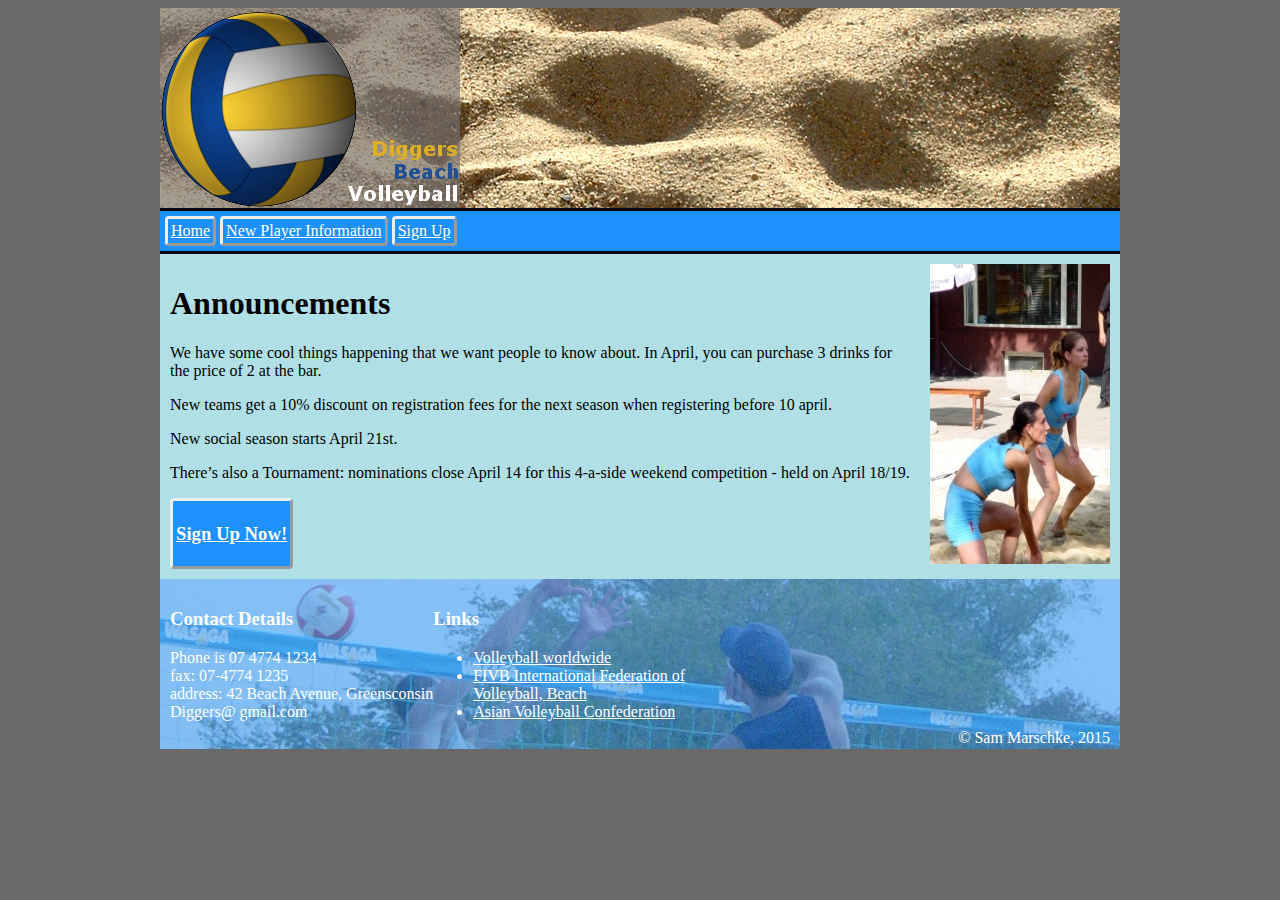
<file: DBV/index.html>
<!DOCTYPE html>
<html>
<head lang="en">
    <meta charset="UTF-8">
    <link rel="stylesheet" type="text/css" href="res/homestyles.css">
    <link rel="stylesheet" type="text/css" href="res/mainstyles.css">
    <title>Diggers Beach Volleyball</title>
</head>
<body>
    <div class="container">
        <header id="banner">
        <a href="index.html"><img src="res/images/VolleyBallBanner.png"/></a>
        </header>
        <nav id="navBar">
            <a class="navButton" href="index.html">Home</a>
            <a class="navButton" href="new_player_information.html">New Player Information</a>
            <a class="navButton" href="sign_up.html">Sign Up</a>
        </nav>
        <div id="contentContainer">
            <article class="content">
                <section>
                <h1>Announcements</h1>
                <p>We have some cool things happening that we want people to know about. In April, you can purchase 3 drinks for the price of 2 at the bar.</p>
                <p>New teams get a 10% discount on registration fees for the next season when registering before 10 april.</p>
                <p>New social season starts April 21st.</p>
                <p>There’s also a Tournament: nominations close April 14 for this 4-a-side weekend competition - held on April 18/19.</p>
                </section>
                <section>
                    <a id="signUp" href="sign_up.html"><h3>Sign Up Now!</h3></a>
                </section>
            </article>
            <aside><img id="receivingImg" src="res/images/receiving.jpg"></aside>
        </div>
        <footer>
            <div class="footer">
                <h3>Contact Details</h3>
                <p>Phone is 07 4774 1234</br>
                    fax: 07-4774 1235</br>
                    address: 42 Beach Avenue, Greensconsin</br>
                    Diggers@ gmail.com
                </p>
            </div>
            <div class="footer">
                <h3>Links</h3>
                <ul>
                    <li><a class="links" href="http://www.volleyball.org/">Volleyball worldwide</a></li>
                    <li><a class="links" href="http://www.fivb.ch/en/beachvolleyball/">FIVB International Federation of </br>Volleyball, Beach</a></li>
                    <li><a class="links" href="http://www.asianvolleyball.org">Asian Volleyball Confederation</a></li>
                </ul>
            </div>
            <div id="copyright">© Sam Marschke, 2015</div>
        </footer>
    </div>

</body>
</html>
</file>
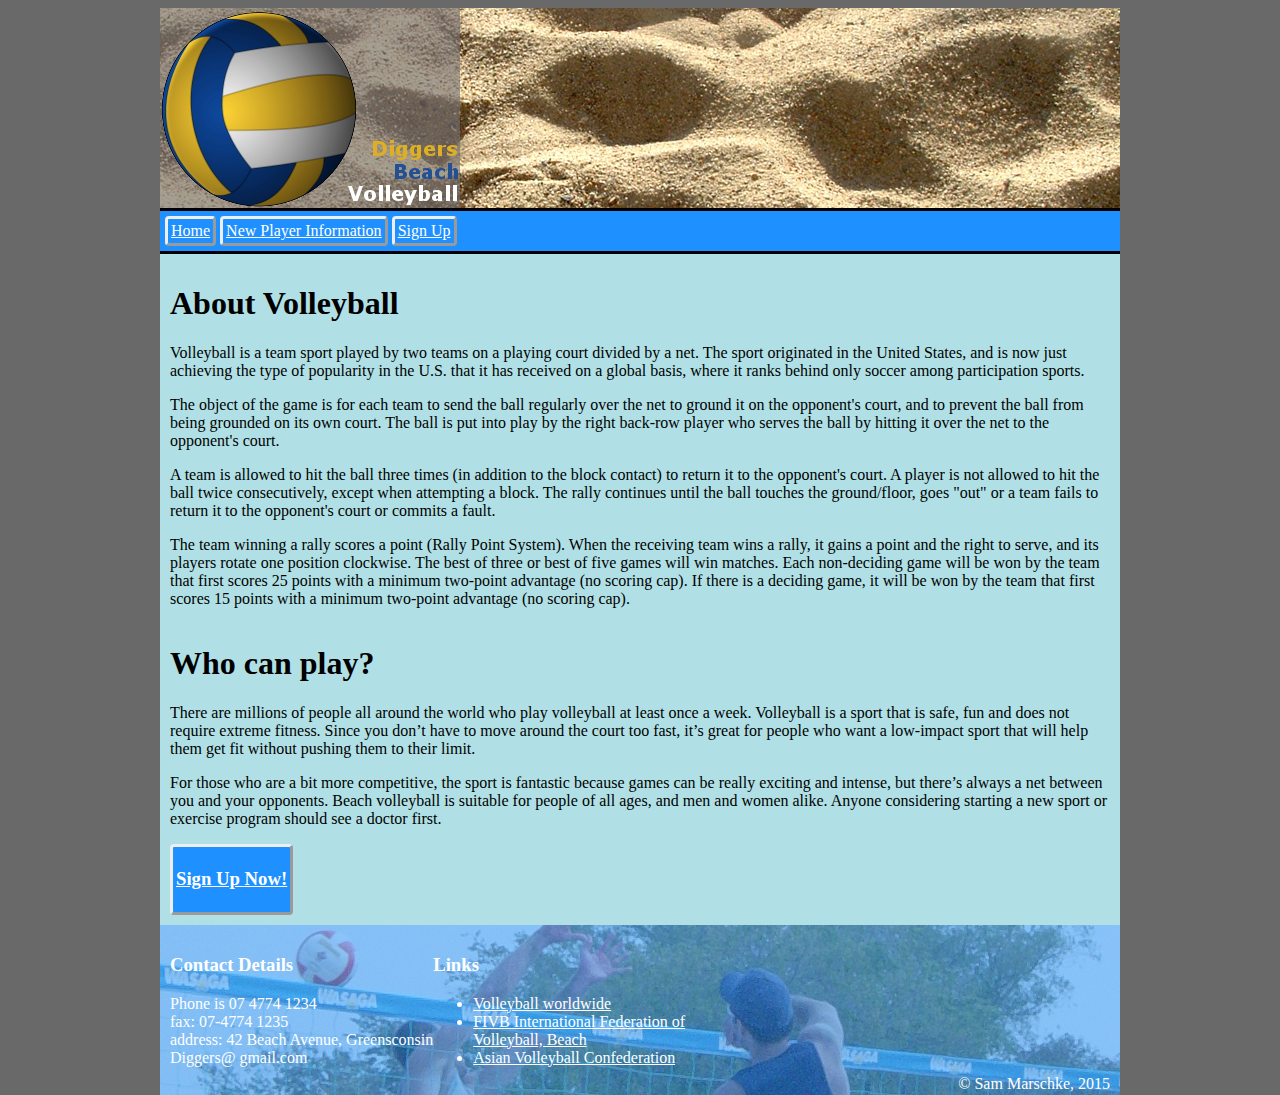
<file: DBV/new_player_information.html>
<!DOCTYPE html>
<html>
<head lang="en">
    <meta charset="UTF-8">
    <link rel="stylesheet" type="text/css" href="res/mainstyles.css">
    <title>Diggers Beach Volleyball - New Player Information</title>
</head>
<body>
<div class="container">
    <header id="banner">
        <a href="index.html"><img src="res/images/VolleyBallBanner.png"/></a>
    </header>
    <nav id="navBar">
        <a class="navButton" href="index.html">Home</a>
        <a class="navButton" href="new_player_information.html">New Player Information</a>
        <a class="navButton" href="sign_up.html">Sign Up</a>
    </nav>
    <div id="contentContainer">
        <article class="content">
            <section>
                <h1>About Volleyball</h1>
                <p>Volleyball is a team sport played by two teams on a playing court divided by a net.
                    The sport originated in the United States, and is now just achieving the type of popularity in the U.S. that it has received on a global basis, where it ranks behind only soccer among participation sports.
                </p>
                <p>The object of the game is for each team to send the ball regularly over the net to ground it on the opponent's court, and to prevent the ball from being grounded on its own court. The ball is put into play by the right back-row player who serves the ball by hitting it over the net to the opponent's court. </p>
                <p>A team is allowed to hit the ball three times (in addition to the block contact) to return it to the opponent's court. A player is not allowed to hit the ball twice consecutively, except when attempting a block. The rally continues until the ball touches the ground/floor, goes "out" or a team fails to return it to the opponent's court or commits a fault.</p>
                <p>The team winning a rally scores a point (Rally Point System). When the receiving team wins a rally, it gains a point and the right to serve, and its players rotate one position clockwise. The best of three or best of five games will win matches. Each non-deciding game will be won by the team that first scores 25 points with a minimum two-point advantage (no scoring cap). If there is a deciding game, it will be won by the team that first scores 15 points with a minimum two-point advantage (no scoring cap).</p>
            </section>
            <section>
                <h1>Who can play?</h1>
                <p>There are millions of people all around the world who play volleyball at least once a week. Volleyball is a sport that is safe, fun and does not require extreme fitness. Since you don’t have to move around the court too fast, it’s great for people who want a low-impact sport that will help them get fit without pushing them to their limit. </p>
                <p>For those who are a bit more competitive, the sport is fantastic because games can be really exciting and intense, but there’s always a net between you and your opponents.
                    Beach volleyball is suitable for people of all ages, and men and women alike.
                    Anyone considering starting a new sport or exercise program should see a doctor first.
                </p>
            </section>
            <section>
                <a id="signUp" href="sign_up.html"><h3>Sign Up Now!</h3></a>
            </section>
        </article>
    </div>
    <footer>
        <div class="footer">
            <h3>Contact Details</h3>
            <p>Phone is 07 4774 1234</br>
                fax: 07-4774 1235</br>
                address: 42 Beach Avenue, Greensconsin</br>
                Diggers@ gmail.com
            </p>
        </div>
        <div class="footer">
            <h3>Links</h3>
            <ul>
                <li><a class="links" href="http://www.volleyball.org/">Volleyball worldwide</a></li>
                <li><a class="links" href="http://www.fivb.ch/en/beachvolleyball/">FIVB International Federation of </br>Volleyball, Beach</a></li>
                <li><a class="links" href="http://www.asianvolleyball.org">Asian Volleyball Confederation</a></li>
            </ul>
        </div>
        <div id="copyright">© Sam Marschke, 2015</div>
    </footer>
</div>

</body>
</html>
</file>
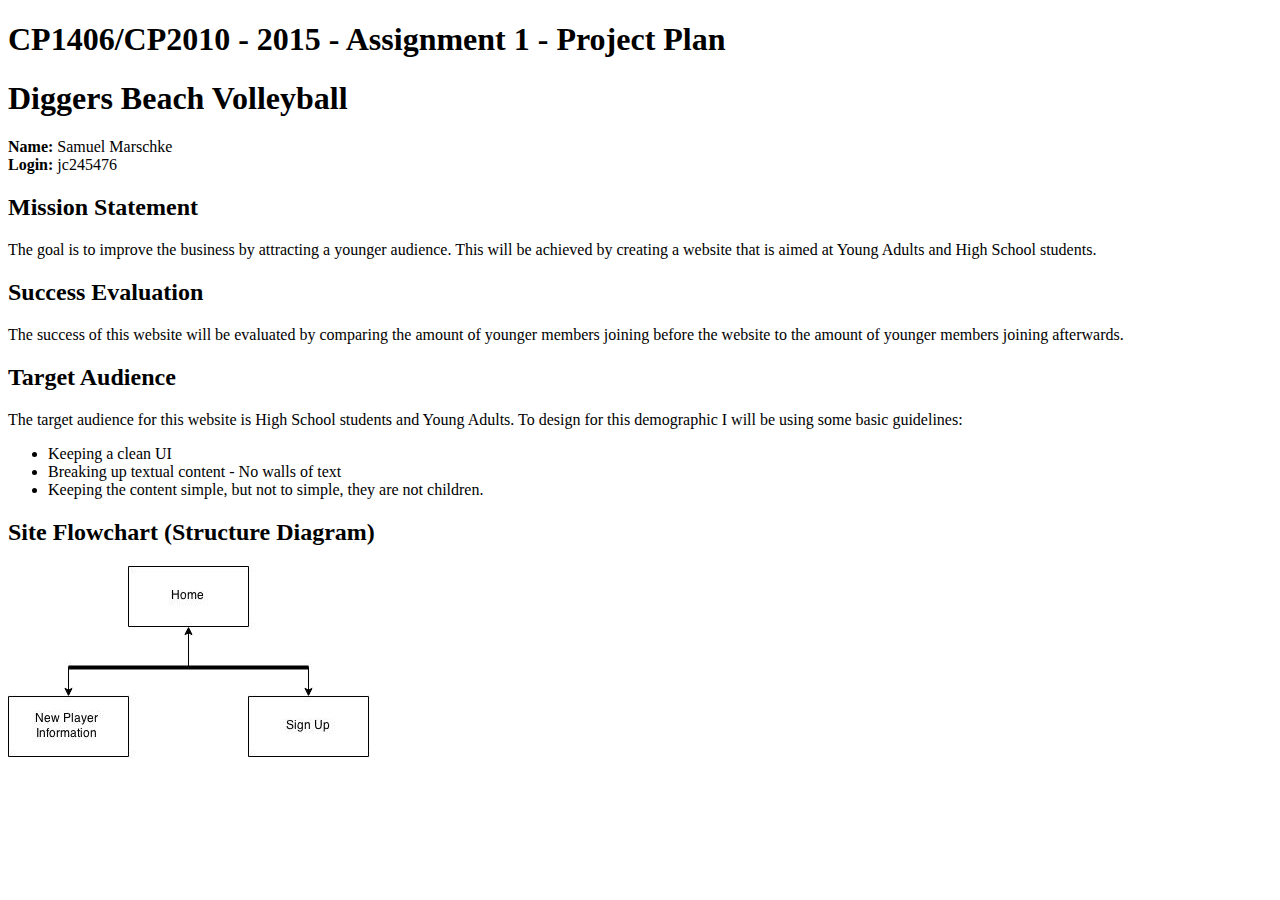
<file: DBV/plan.html>
<!doctype html>
<html>
<head>
<title>A1 Project Plan for Sam Marschke</title>
<meta http-equiv="Content-Type" content="text/html; charset=iso-8859-1"></head>

<body>
  <h1>CP1406/CP2010 - 2015 - Assignment 1 - Project Plan</h1>
  <h1>Diggers Beach Volleyball</h1>
  <p><strong>Name:</strong> Samuel Marschke<br>
  <strong>Login:</strong> jc245476</p>
<h2>Mission Statement</h2>
  <p>The goal is to improve the business by attracting a younger audience. This will be achieved by creating a website that is aimed at Young Adults and High School students.</p>
  <h2>Success Evaluation</h2>
<p>The success of this website will be evaluated by comparing the amount of younger members joining before the website to the amount of younger members joining afterwards. </p>
<h2>Target Audience</h2>
<p>The target audience for this website is High School students and Young Adults. To design for this demographic I will be using some
basic guidelines:</p>
  <ul>
      <li>Keeping a clean UI</li>
      <li>Breaking up textual content - No walls of text</li>
      <li>Keeping the content simple, but not to simple, they are not children.</li>
  </ul>
<h2>Site Flowchart (Structure Diagram)</h2>
<p> <img src="res/images/plan/VolleyBallFlowChart.jpg">
</p>
</body>
</html>
</file>
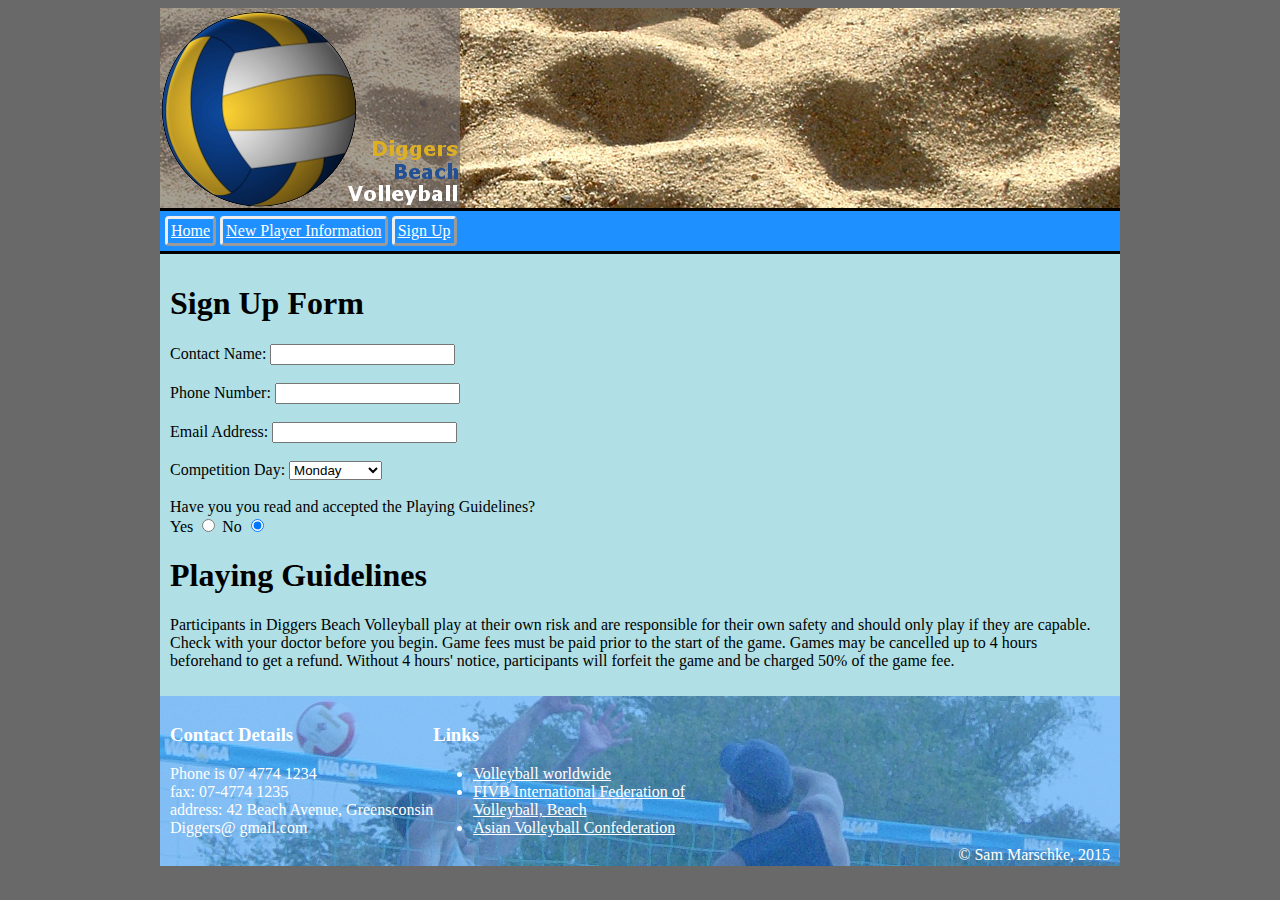
<file: DBV/sign_up.html>
<!DOCTYPE html>
<html>
<head lang="en">
    <meta charset="UTF-8">
    <link rel="stylesheet" type="text/css" href="res/mainstyles.css">
    <title>Diggers Beach Volleyball - Sign Up</title>
</head>
<body>
<div class="container">
    <header id="banner">
        <a href="index.html"><img src="res/images/VolleyBallBanner.png"/></a>
    </header>
    <nav id="navBar">
        <a class="navButton" href="index.html">Home</a>
        <a class="navButton" href="new_player_information.html">New Player Information</a>
        <a class="navButton" href="sign_up.html">Sign Up</a>
    </nav>
    <div id="contentContainer">
        <article class="content">
            <section>
                <h1>Sign Up Form</h1>
                <form>
                    Contact Name: <input type="text" name="contactname">
                    <br><br>
                    Phone Number: <input type="number" name="phonenumber">
                    <br><br>
                    Email Address: <input type="text" name="emailaddress">
                    <br><br>
                    Competition Day:
                    <select>
                        <option value="monday">Monday</option>
                        <option value="tuesday">Tuesday</option>
                        <option value="wednesday">Wednesday</option>
                        <option value="thursday">Thursday</option>
                        <option value="friday">Friday</option>
                        <option value="saturday">Saturday</option>
                     </select>
                    <br><br>
                    Have you you read and accepted the Playing Guidelines?
                    <br>
                    Yes <input type="radio" name="terms" value="yes"> No <input type="radio" name="terms" value="no" checked>
                </form>
            </section>
            <section>
                <h1>Playing Guidelines</h1>
                <p>Participants in Diggers Beach Volleyball play at their own risk and are responsible for their own safety and should only play if they are capable. Check with your doctor before you begin.
                    Game fees must be paid prior to the start of the game. Games may be cancelled up to 4 hours beforehand to get a refund. Without 4 hours' notice, participants will forfeit the game and be charged 50% of the game fee.
                </p>
            </section>
        </article>
    </div>
    <footer>
        <div class="footer">
            <h3>Contact Details</h3>
            <p>Phone is 07 4774 1234</br>
                fax: 07-4774 1235</br>
                address: 42 Beach Avenue, Greensconsin</br>
                Diggers@ gmail.com
            </p>
        </div>
        <div class="footer">
            <h3>Links</h3>
            <ul>
                <li><a class="links" href="http://www.volleyball.org/">Volleyball worldwide</a></li>
                <li><a class="links" href="http://www.fivb.ch/en/beachvolleyball/">FIVB International Federation of </br>Volleyball, Beach</a></li>
                <li><a class="links" href="http://www.asianvolleyball.org">Asian Volleyball Confederation</a></li>
            </ul>
        </div>
        <div id="copyright">© Sam Marschke, 2015</div>
    </footer>
</div>

</body>
</html>
</file>
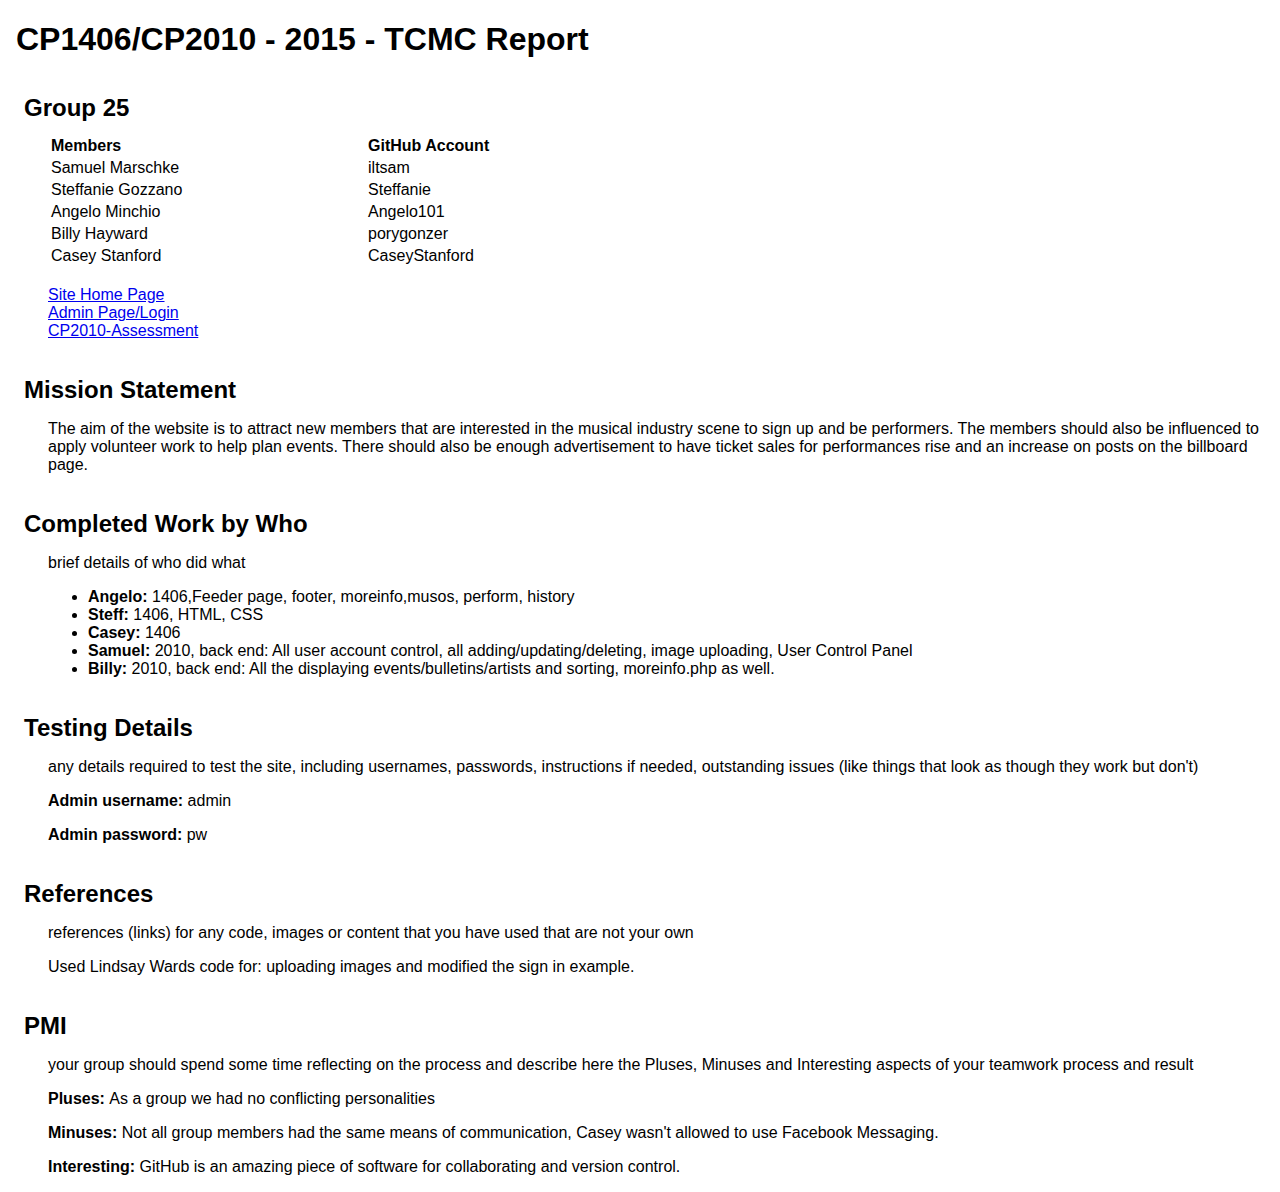
<file: TCMC/report.html>
<!doctype html>
<html>
<head>
<title>Report for TCMC - ?Group Name?</title>
<meta http-equiv="Content-Type" content="text/html; charset=iso-8859-1">
    <style type="text/css">
        body { font-family: Arial; margin-left: 3em; }
        h1, h2 { margin-left: -1em; }
        h2 { margin-top: 1.5em; margin-bottom: 0.5em; }
    </style>
</head>

<body>    
    <h1>CP1406/CP2010 - 2015 - TCMC Report</h1>
    <h2>Group 25</h2>
    <table style="Width: 50%">
        <tr><th align="left">Members</th><th align="left">GitHub Account</th></tr>
        <tr><td>Samuel Marschke</td><td>iltsam</td></tr>
        <tr><td>Steffanie Gozzano</td><td>Steffanie</td></tr>
        <tr><td>Angelo Minchio</td><td>Angelo101</td></tr>
        <tr><td>Billy Hayward</td><td>porygonzer</td></tr>
        <tr><td>Casey Stanford</td><td>CaseyStanford</td></tr>
        </table>
    <br/>
    <a href="http://ditwebtsv.jcu.edu.au/~tcmc25/">Site Home Page</a><br>
    <a href="http://ditwebtsv.jcu.edu.au/~tcmc25/login.php">Admin Page/Login</a><br>
    <a href="https://github.com/iltsam/CP2010-Assessment/" target="_blank">CP2010-Assessment</a>
    <h2>Mission Statement</h2>
    <p>The aim of the website is to attract new members that are interested in the musical industry scene to sign up and be performers. The members should also be influenced to apply volunteer work to help plan events. There should also be enough advertisement to have ticket sales for performances rise and an increase on posts on the billboard page.</p>
    <h2>Completed Work by Who</h2>
    <p>brief details of who did what</p>
    <ul>
        <li><strong>Angelo: </strong> 1406,Feeder page, footer, moreinfo,musos, perform, history</li>
        <li><strong>Steff: </strong> 1406, HTML, CSS</li>
        <li><strong>Casey: </strong> 1406 </li>
        <li><strong>Samuel: </strong> 2010, back end: All user account control, all adding/updating/deleting, image uploading, User Control Panel </li>
        <li><strong>Billy: </strong> 2010, back end: All the displaying events/bulletins/artists and sorting, moreinfo.php as well.</li>
    </ul>
    <h2>Testing Details</h2>
    <p>any details required to test the site, including usernames, passwords, instructions if needed, outstanding issues (like things that look as though they work but don't)</p>
    <p><strong>Admin username: </strong> admin</p>
    <p><strong>Admin password: </strong> pw</p>
    <h2>References</h2>
    <p>references (links) for any code, images or content that you have used that are not your own</p>
    <p>Used Lindsay Wards code for: uploading images and modified the sign in example.</p>
    <h2>PMI</h2>
    <p>your group should spend some time reflecting on the process and describe here the Pluses, Minuses and Interesting aspects of your teamwork process and result</p>
    <p><strong>Pluses: </strong> As a group we had no conflicting personalities</p>
    <p><strong>Minuses: </strong> Not all group members had the same means of communication, Casey wasn't allowed to use Facebook Messaging.</p>
    <p><strong>Interesting: </strong> GitHub is an amazing piece of software for collaborating and version control.</p>
</body>
</html>
</file>
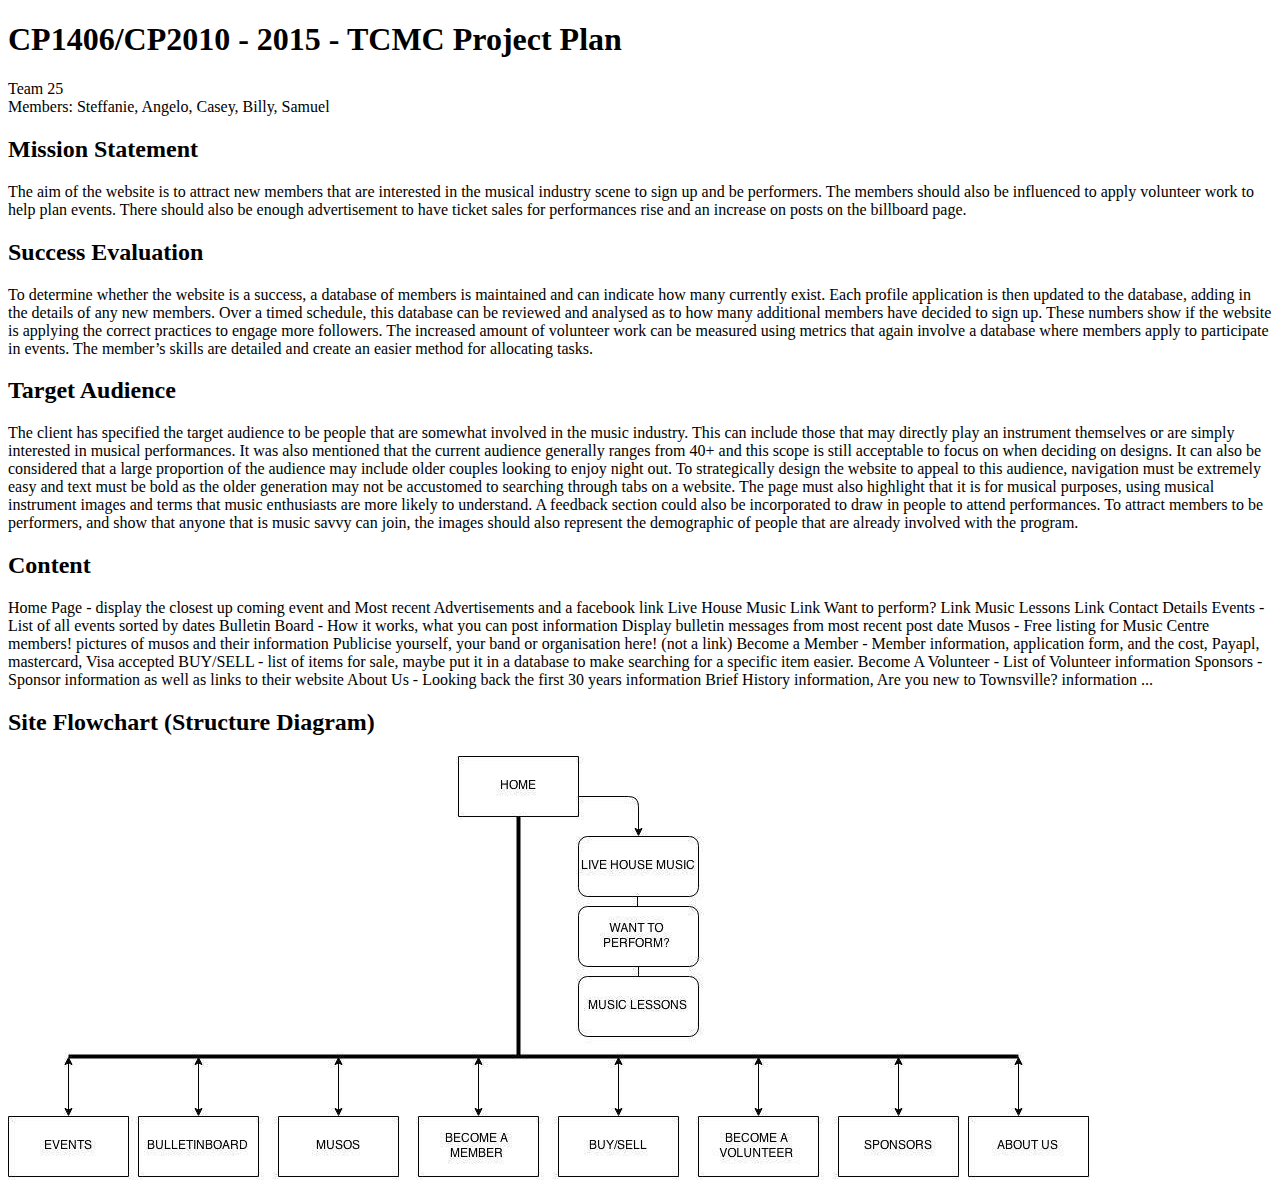
<file: TCMC/plan/plan.html>
<!doctype html>
<html>
<head>
<meta charset="utf-8">
<title>Untitled Document</title>
</head>

<body>
<h1>CP1406/CP2010 - 2015 - TCMC Project Plan</h1>

Team 25

<br>Members: Steffanie, Angelo, Casey, Billy, Samuel

<h2>Mission Statement</h2>

<p>The aim of the website is to attract new members that are interested in the musical industry scene to sign up and be performers. The members should also be influenced to apply volunteer work to help plan events. There should also be enough advertisement to have ticket sales for performances rise and an increase on posts on the billboard page. </p>

<h2>Success Evaluation</h2>

<p>To determine whether the website is a success, a database of members is maintained and can indicate how many currently exist. Each profile application is then updated to the database, adding in the details of any new members. Over a timed schedule, this database can be reviewed and analysed as to how many additional members have decided to sign up. These numbers show if the website is applying the correct practices to engage more followers.  The increased amount of volunteer work can be measured using metrics that again involve a database where members apply to participate in events. The member’s skills are detailed and create an easier method for allocating tasks. </p> 

<h2>Target Audience</h2>
<p>The client has specified the target audience to be people that are somewhat involved in the music industry. This can include those that may directly play an instrument themselves or are simply interested in musical performances. It was also mentioned that the current audience generally ranges from 40+ and this scope is still acceptable to focus on when deciding on designs.  It can also be considered that a large proportion of the audience may include older couples looking to enjoy night out. 
    To strategically design the website to appeal to this audience, navigation must be extremely easy and text must be bold as the older generation may not be accustomed to searching through tabs on a website. The page must also highlight that it is for musical purposes, using musical instrument images and terms that music enthusiasts are more likely to understand. A feedback section could also be incorporated to draw in people to attend performances. To attract members to be performers, and show that anyone that is music savvy can join, the images should also represent the demographic of people that are already involved with the program. </p>


<h2>Content</h2>
Home Page - display the closest up coming event and Most recent Advertisements and a facebook link

Live House Music Link

Want to perform? Link

Music Lessons Link

Contact Details

Events - List of all events sorted by dates

Bulletin Board - How it works, what you can post information

Display bulletin messages from most recent post date

Musos - Free listing for Music Centre members! pictures of musos and their information Publicise yourself, your band or organisation here! (not a link)

Become a Member - Member information, application form, and the cost, Payapl, mastercard, Visa accepted

BUY/SELL - list of items for sale, maybe put it in a database to make searching for a specific item easier.

Become A Volunteer - List of Volunteer information

Sponsors - Sponsor information as well as links to their website

About Us - Looking back the first 30 years information

Brief History information, Are you new to Townsville? information

...

<h2>Site Flowchart (Structure Diagram)</h2>
<p><img src="flowchart.jpg" width="1082" height="424" alt=""/></p>
</body>
</html>
</file>
<file: DBV/res/homestyles.css>
.content {
    width: 740px;
}
</file>
<file: DBV/res/mainstyles.css>
#banner {
    height: 200px;
}

#navBar {
    align: center;
    padding: 5px;
    background-color: dodgerblue;
    width: auto;
    border-top: solid;
    border-bottom: solid;
    border-color: black;
}

.navButton {
    display: inline-block;
    border-radius: 4px;
    background-color: dodgerblue;
    border: outset;
    padding: 3px;
    margin: 0 auto;
    color: white;
}

.navButton:hover {
    background-color: darkblue;
}

.navButton:active {
    border: inset;
}

.container {
    width: 960px;
    height: 100%;
    margin: 0 auto;
    background-color: powderblue;
}

.content {
    float: left;
    background-color: powderblue;
    padding: 10px;
}

#signUp {
    display: inline-block;
    border-radius: 4px;
    background-color: dodgerblue;
    border: outset;
    padding: 3px;
    margin: 0 auto;
    color: white;
}

#signUp:hover {
    background-color: darkblue;
}

#signUp:active {
    border: inset;
}

.signUpButton {
    color: white;
    background-color: dodgerblue;
    display: inline-block;
    border-radius: 4px;
    border: outset;
    padding: 3px;
    margin: 0 auto;
}

#receivingImg {
    height: 300px;
    width: 180px;
}

.footer {

    float: left;
}

#contentContainer {
    background-color: powderblue;
    width: 960px;
    float: left;
}

#copyright {
    float: right;
    padding-right: 20px;
    padding-top: 140px;
}

a img {
    border: none;
}

aside {
    background-color: powderblue;
    float: left;
    padding: 10px;
}

section {
    float: left;
    margin: 0 auto;
    background-color: powderblue;
}

h1 {
    font-size: xx-large;
}

body {
    background-color: dimgrey;
}

footer {
    color: white;
    float: left;
    background-image: url("images/footerImage.png");
    background-repeat: no-repeat;
    width: 960px;
    height: 150px;
    padding: 10px;

}

.links {
    color: white;
}

.links:hover {
    color: aqua;
}
</file>
